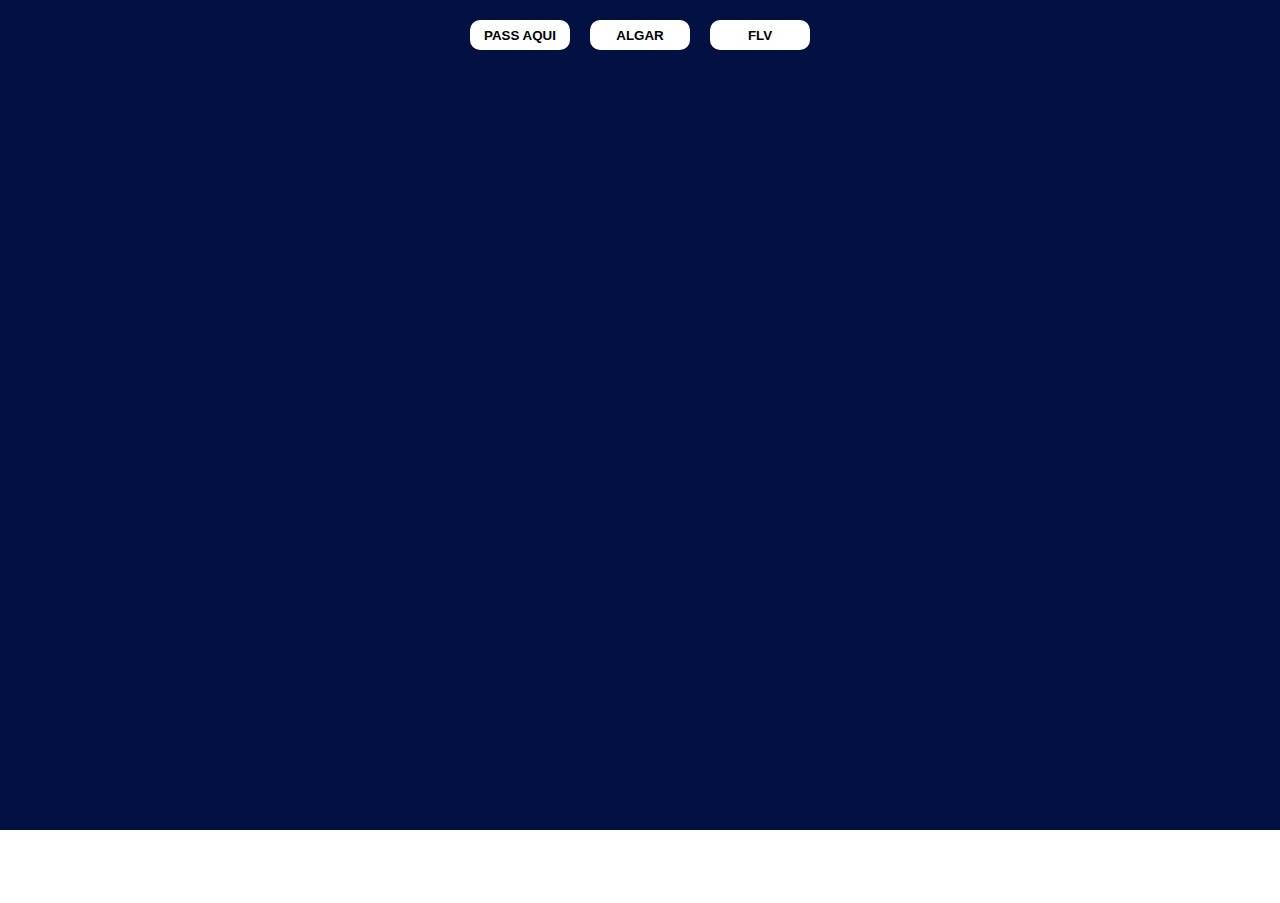
<file: index.html>
<!DOCTYPE html>
<html lang="pt-br">
<head>
    <meta charset="UTF-8">
    <meta http-equiv="X-UA-Compatible" content="IE=edge">
    <meta name="viewport" content="width=device-width, initial-scale=1.0">
    <link rel="stylesheet" href="style.css">
    <title>Bi-Business Inteligence</title>
</head>
<body>
    <div class="page">
        <div class="menu">
            <nav>
                <div class="menu">
                    <button onclick="relatorio1()">PASS AQUI</button>
                    <button onclick="relatorio2()">ALGAR</button>
                    <button onclick="relatorio3()">FLV</button>
                </div>
            </nav>
        </div>
            
        <div class="report1">
            <iframe id="relatorio" title="Análise Gerencial Vendas - AGV - RDV´s" height="100%" width="100%" src="https://app.powerbi.com/view?r=eyJrIjoiYWIwNTg4OGUtYmRlOS00MzE2LTliMTQtYjg1MWQyOGQzZmU0IiwidCI6ImY3NzVhODAwLTQ4NmItNDkzNS05ZTE3LTBkYWNmYWE5OWRlMSJ9" frameborder="0" allowFullScreen="true"></iframe>
        </div>
    </div>
    <script src="script.js"></script>
</body>
</html>
</file>
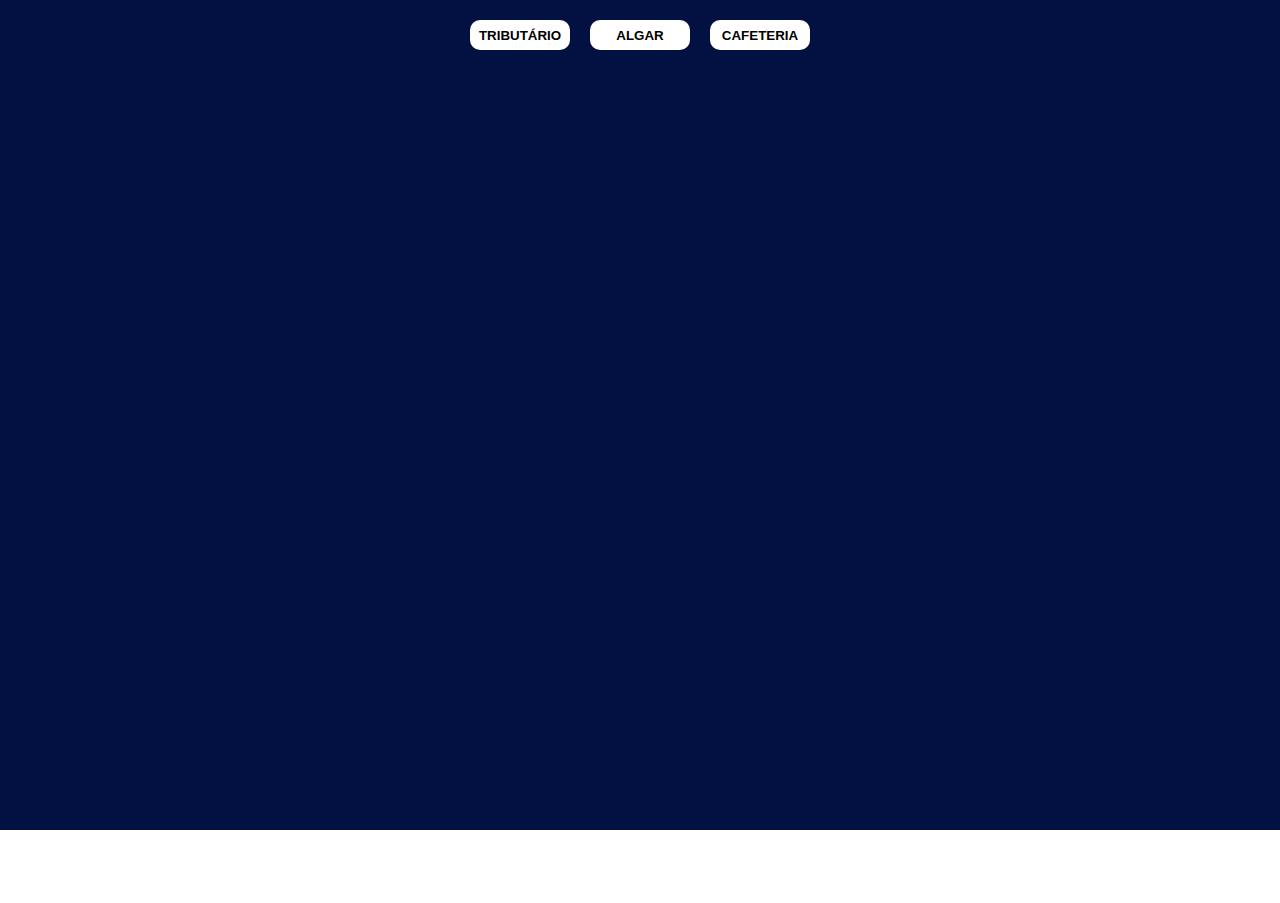
<file: 365.html>
<!DOCTYPE html>
<html lang="pt-br">
<head>
    <meta charset="UTF-8">
    <meta http-equiv="X-UA-Compatible" content="IE=edge">
    <meta name="viewport" content="width=device-width, initial-scale=1.0">
    <link rel="stylesheet" href="style.css">
    <title>Bi Megga</title>
</head>
<body>
    <div class="page">
        <div class="menu">
            <nav>
                <div class="menu">
                    <button onclick="relatorio1()">TRIBUTÁRIO</button>
                    <button onclick="relatorio2()">ALGAR</button>
                    <button onclick="relatorio3()">CAFETERIA</button>
                </div>
            </nav>
        </div>
            
        <div class="report1">
            <iframe id="relatorio" title="Análise Gerencial Vendas - AGV - RDV´s" height="100%" width="100%" src="https://app.powerbi.com/view?r=eyJrIjoiYjg2ZTc2Y2YtOWNmZS00NjUwLTljNmItMDkwMzNhOGQ0NTg4IiwidCI6ImY3NzVhODAwLTQ4NmItNDkzNS05ZTE3LTBkYWNmYWE5OWRlMSJ9" frameborder="0" allowFullScreen="true"></iframe>
        </div>
    </div>
    <script src="script.js"></script>
</body>
</html>
</file>
<file: style.css>
*{
    margin: 0;
    padding: 0;
    box-sizing: border-box;
}
body{
    font-family: 'Montserrat', 'sans-serif', 'Arial', 'Helvetica';
    font-size: 13px;
    overflow-x: hidden;
}
.page{
    height: calc(100vh - 70px);
    background-color: rgb(2, 17, 65);
}
.report1{
    width: 100vw;
    height: 100%;
}
.logoimg{
    height: 50px;
}
#logo:hover{
    cursor: pointer;
}
.menu{
    display: flex;
    justify-content: center;
    height: 70px;
    align-items: center;
}
.menu button{
    cursor: pointer;
    height: 30px;
    margin: 10px;
    width: 100px;
    border: 0;
    background-color: rgb(255, 255, 255);
    color: black;
    border-radius: 10px;
    font-weight: bold;
}
.mostrar{
    display: block;
}
.ocultar{
    display: none;
}
</file>
